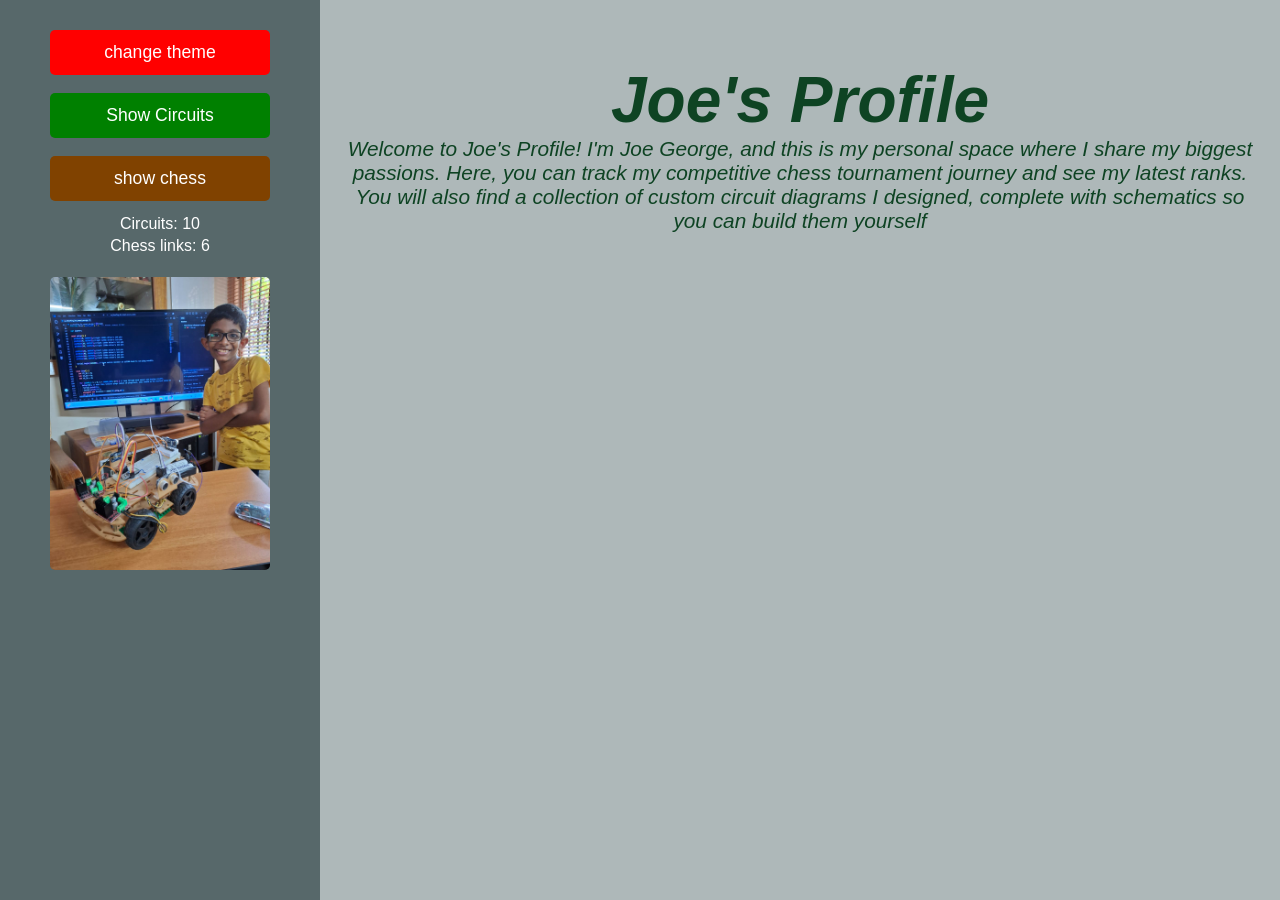
<file: index.html>
<!DOCTYPE html>
<html lang="en">
<head>
    <meta charset="UTF-8">
    <meta name="viewport" content="width=device-width, initial-scale=1.0">
    <title>Joe's profile</title>

    <link rel="icon" type="image/png" sizes="48×48" href="favicon.png">
    <meta name="description" content="Explore Joe's Profile by Joe George. Track my chess tournament ranks and make easy-to-build circuit diagrams for your next project">
    <!-- Connects your external CSS file -->
    <link rel="stylesheet" href="hi_joe.css">
</head>
<body data-theme="light">

    <!-- The main box that splits the screen -->
    <div class="screen-container">
        
        <!-- Left Side (Takes 25%) -->
        <div class="left-side">
            <button class="red-btn" onclick="toggleBackground()">change theme</button>
            <button class="circuits-btn" onclick="loadCircuits()">Show Circuits</button>
            <button class="chess-btn" onclick="loadchess()">show chess</button>
            <div class="link-counts" aria-live="polite">
                <p>Circuits: <span id="circuitCount">Loading...</span></p>
                <p>Chess links: <span id="chessCount">Loading...</span></p>
            </div>
            <img class="car-picture" src="contents/car_pic.jpeg" alt="Car">
        </div>
        
        <!-- Right Side (Takes 75%) -->
        <div class="right-side">
            <div class="title-container">
                <h1 id="titleText">Joe's Profile</h1>
                <h2 id="subtitle">Welcome to Joe's Profile! I'm Joe George, and this is my personal space where I share my biggest passions. Here, you can track my competitive chess tournament journey and see my latest ranks. You will also find a collection of custom circuit diagrams I designed, complete with schematics so you can build them yourself</h2>
            </div>
            <div id="circuitsContainer" class="circuits-container" style="display: none;"></div>
        </div>

    </div>

    <!--Connects your external JavaScript file -->
    <script src="hi_joe.js"></script>
</body>
</html>
</file>
<file: hi_joe.css>
/* Reset the full screen layout */
* {
    box-sizing: border-box;
}

:root {
    --page-bg: rgb(248, 244, 244);
    --left-bg: rgb(87, 104, 106);
    --right-bg: rgb(174, 184, 185);
    --title-color: rgba(2, 58, 24, 0.929);
    --red-btn-bg: red;
    --red-btn-hover: darkred;
    --circuits-btn-bg: green;
    --circuits-btn-hover: darkgreen;
    --chess-btn-bg: rgb(128, 66, 0);
    --chess-btn-hover: rgb(102, 51, 0);
}

body {
    margin: 0;
    font-family: sans-serif;
    min-height: 100vh;
    width: 100%;
    overflow-x: hidden;
    transition: background-color 1s ease;
    background-color: var(--page-bg);
}

body[data-theme="dark"] {
    --page-bg: #1f1f1f;
    --left-bg: #2f3b3d;
    --right-bg: #4a4a4a;
    --title-color: #f2f2f2;
    --red-btn-bg: #b30000;
    --red-btn-hover: #7a0000;
    --circuits-btn-bg: #1f7a1f;
    --circuits-btn-hover: #135213;
    --chess-btn-bg: #7a3d00;
    --chess-btn-hover: #5a2d00;
}

/* Parent container that arranges columns side-by-side */
.screen-container {
    display: flex;
    min-height: 100vh;
    width: 100%;
}

/* Left side layout (25% width) */
.left-side {
    width: 25%;
    min-height: 100vh;
    display: flex;
    flex-direction: column;
    justify-content: flex-start;
    align-items: center;
    background-color: var(--left-bg);
    padding: 20px 12px;
    gap: 10px;
}

/* Right side layout (75% width) */
.right-side {
    width: 75%;
    min-height: 100vh;
    display: flex;
    flex-direction: column;
    justify-content: flex-start;
    align-items: center;
    padding: 20px 16px 24px;
    background-color: var(--right-bg);
}

.title-container {
    display: flex;
    flex-direction: column;
    align-items: center;
    justify-content: center;
    width: 100%;
    margin-bottom: 16px;
}

h1 {
    font-size: clamp(2rem, 5vw, 5rem);
    font-style: italic;
    font-weight: bold;
    margin-bottom: 0;
    color: rgba(2, 58, 24, 0.929);
    text-align: center;
}

h2 {
    font-size: clamp(0.5rem, 2.0vw, 1.3rem);
    font-style: italic;
    font-weight: normal;
    margin-top: 0;
    color: rgba(2, 58, 24, 0.929);
    text-align: center;
}

.red-btn,
.circuits-btn {
    width: min(100%, 220px);
    color: white;
    border: none;
    padding: 12px 16px;
    font-size: 1.1rem;
    cursor: pointer;
    border-radius: 5px;
}

.red-btn {
    background-color: red;
    margin-top: 10px;
}

.red-btn:hover {
    background-color: darkred;
}

.circuits-btn {
    background-color: green;
    margin-top: 8px;
}

.circuits-btn:hover {
    background-color: darkgreen;
}

.circuits-container {
    display: flex;
    flex-direction: column;
    gap: 10px;
    margin-top: 20px;
    width: 100%;
    max-width: 600px;
    max-height: 400px;
    overflow-y: auto;
    padding: 10px;
    border: none;
    border-radius: 5px;
    background-color: transparent;
}

.circuit-link {
    display: block;
    padding: 10px 15px;
    background-color: #007bff;
    color: rgb(255, 255, 255);
    text-decoration: none;
    border-radius: 50px;
    word-break: break-word;
    font-size: 0.9rem;
    transition: background-color 0.3s ease;
    margin-top: 10px;
}

.circuit-link:hover {
    background-color: #0056b3;
}

.chess-btn {
    width: min(100%, 220px);
    color: rgb(255, 255, 255);
    border: none;
    padding: 12px 16px;
    font-size: 1.1rem;
    cursor: pointer;
    border-radius: 5px;
    background-color: rgb(128, 66, 0);
    margin-top: 8px;
}

.chess-btn:hover {
    background-color: rgb(102, 51, 0);
}

.link-counts {
    color: white;
    text-align: center;
}

.link-counts p {
    margin: 4px 0;
}

.car-picture {
    display: block;
    width: min(100%, 220px);
    height: auto;
    margin-top: 8px;
    border-radius: 5px;
}

.chessContainer {
    display: flex;
    flex-direction: column;
    gap: 10px;
    margin-top: 20px;
    width: 100%;
    max-width: 600px;
    max-height: 400px;
    overflow-y: auto;
    padding: 10px;
    border: none;
    border-radius: 5px;
    background-color: transparent;
}

@media (max-width: 768px) {
    .screen-container {
        flex-direction: column;
    }

    .left-side,
    .right-side {
        width: 100%;
        min-height: auto;
    }

    .left-side {
        padding: 16px 12px 12px;
    }

    .right-side {
        padding: 16px 12px 24px;
    }

    h1 {
        font-size: clamp(1.8rem, 8vw, 3rem);
    }

    .red-btn,
    .circuits-btn {
        width: 100%;
        max-width: 280px;
        font-size: 1rem;
        padding: 12px 14px;
    }

    .circuits-container {
        margin-top: 12px;
        max-height: none;
    }
}
</file>
